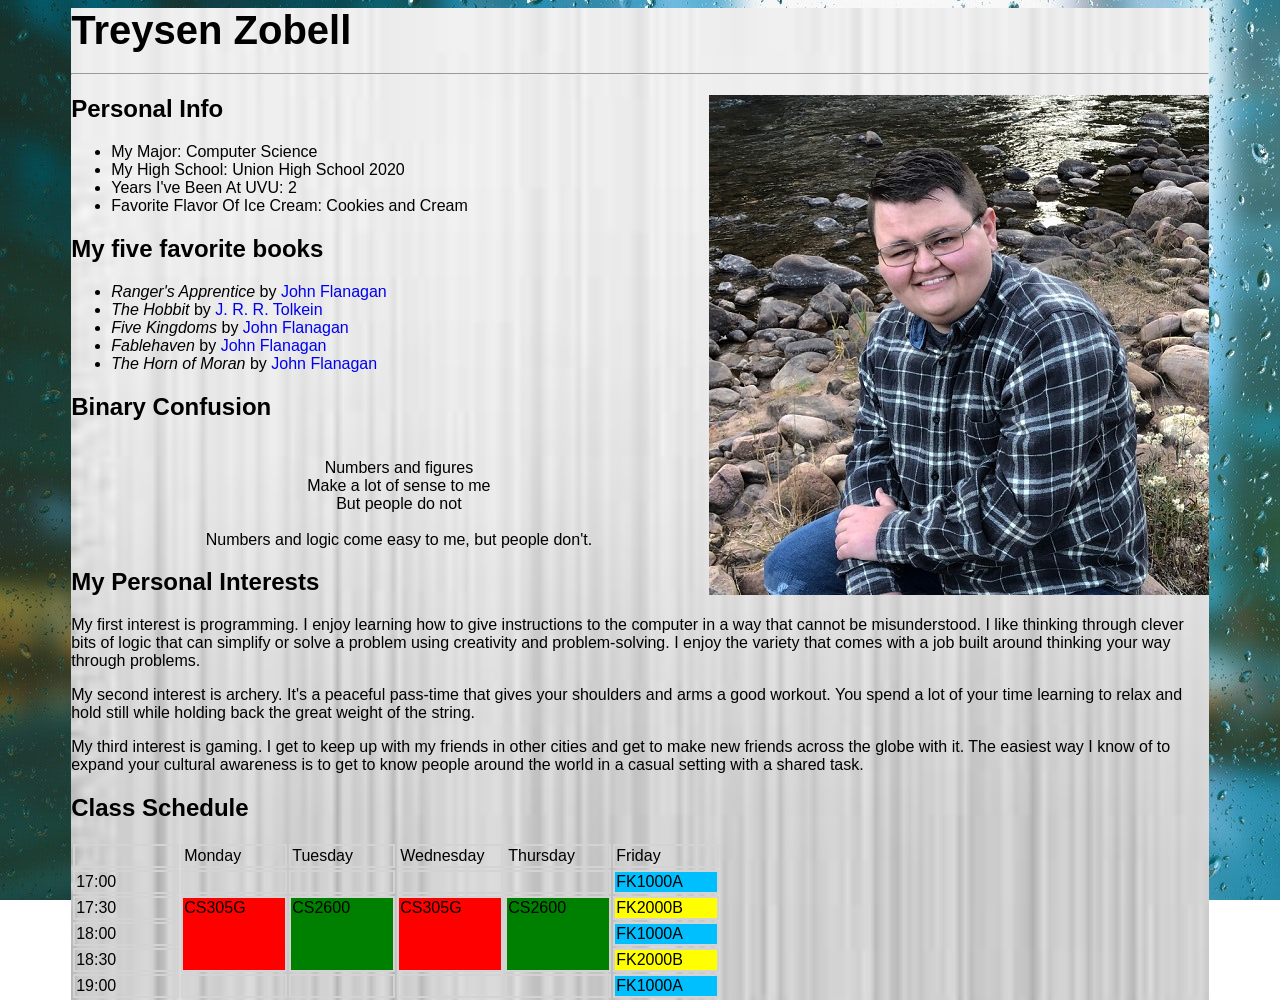
<file: index.html>
<!DOCTYPE html>
<html lang="en">
<head>
    <link rel="stylesheet" href="css/style.css">
    <meta charset="UTF-8">
    <title>Treysen Zobell</title>
</head>
<body>

<div id="scrolling_page">
<! -- Name -->
<header class="title">
    Treysen Zobell
    <hr>
</header>

<! -- Header and Page Title -->
<img alt="Portrait" src="assets/portrait.jfif" class="portrait">

<! -- Personal Info -->
<h2>Personal Info</h2>
    <ul>
        <li>My Major: Computer Science</li>
        <li>My High School: Union High School 2020</li>
        <li>Years I've Been At UVU: 2</li>
        <li>Favorite Flavor Of Ice Cream: Cookies and Cream</li>
    </ul>

<! -- Five Favorite Books -->
<h2>My five favorite books</h2>
    <ul>
        <li><em>Ranger's Apprentice</em> by <a href="https://sites.prh.com/world-of-john-flanagan" class="author_link">John Flanagan</a></li>
        <li><em>The Hobbit</em> by <a href="https://www.tolkiensociety.org/" class="author_link">J. R. R. Tolkein</a></li>
        <li><em>Five Kingdoms</em> by <a href="https://brandonmull.com/" class="author_link">John Flanagan</a></li>
        <li><em>Fablehaven</em> by <a href="https://brandonmull.com/" class="author_link">John Flanagan</a></li>
        <li><em>The Horn of Moran</em> by <a href="https://shadowmountain.com/author-book/m-l-forman/" class="author_link">John Flanagan</a></li>
    </ul>

<! -- Haiku -->
<h2>Binary Confusion</h2>
<div class="poem">
    Numbers and figures
    Make a lot of sense to me
    But people do not

    Numbers and logic come easy to me, but people don't.
</div>

<! -- Brief Essay -->
<h2>My Personal Interests</h2>
<p>My first interest is programming. I enjoy learning how to give instructions to the computer in a way that cannot be misunderstood. I like thinking through clever bits of logic that can simplify or solve
a problem using creativity and problem-solving. I enjoy the variety that comes with a job built around thinking your way through problems.</p>
<p>My second interest is archery. It's a peaceful pass-time that gives your shoulders and arms a good workout. You spend a lot of your time learning to relax and hold still while holding back the great weight
of the string.</p>
<p>My third interest is gaming. I get to keep up with my friends in other cities and get to make new friends across the globe with it. The easiest way I know of to expand your cultural awareness is to get to
know people around the world in a casual setting with a shared task.</p>

<! -- Class Schedule -->
<h2>Class Schedule</h2>
<table>
    <tr>
        <td></td>
        <td>Monday</td>
        <td>Tuesday</td>
        <td>Wednesday</td>
        <td>Thursday</td>
        <td>Friday</td>
    </tr>
    <tr>
        <td>17:00</td>
        <td></td>
        <td></td>
        <td></td>
        <td></td>
        <td class="fk1000a">FK1000A</td>
    </tr>
    <tr>
        <td>17:30</td>
        <td rowspan="3" class="cs305g">CS305G</td>
        <td rowspan="3" class="cs2600">CS2600</td>
        <td rowspan="3" class="cs305g">CS305G</td>
        <td rowspan="3" class="cs2600">CS2600</td>
        <td class="fk2000b">FK2000B</td>
    </tr>
    <tr>
        <td>18:00</td>
        <td class="fk1000a">FK1000A</td>
    </tr>
    <tr>
        <td>18:30</td>
        <td class="fk2000b">FK2000B</td>
    </tr>
    <tr>
        <td>19:00</td>
        <td></td>
        <td></td>
        <td></td>
        <td></td>
        <td class="fk1000a">FK1000A</td>
    </tr>
</table>
</div>

</body>
</html>
</file>
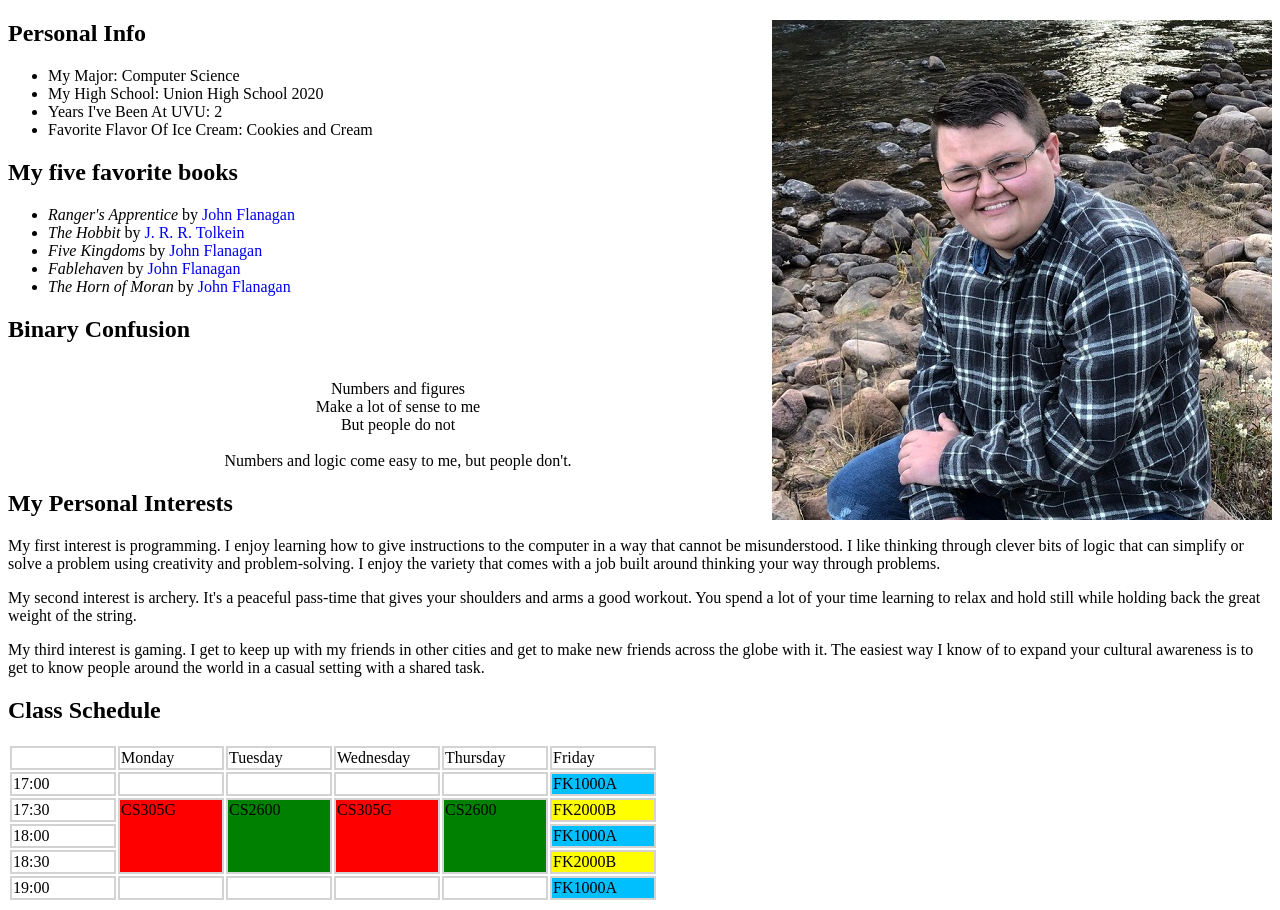
<file: main.html>
<!DOCTYPE html>
<html lang="en">
<head>
    <style>
        body {
            font-family: "Comic Sans MS", serif
        }
        td {
            border: solid 2px lightgrey;
            text-align: left;
            vertical-align: top;
            width: 100px
        }
    </style>

    <meta charset="UTF-8">
    <title>Treysen Zobell</title>
</head>
<body>

<! -- Header and Page Title -->
<img alt="Portrait" src="portrait.jfif" style="float:right">

<! -- Personal Info -->
<h2>Personal Info</h2>
    <ul>
        <li>My Major: Computer Science</li>
        <li>My High School: Union High School 2020</li>
        <li>Years I've Been At UVU: 2</li>
        <li>Favorite Flavor Of Ice Cream: Cookies and Cream</li>
    </ul>

<! -- Five Favorite Books -->
<h2>My five favorite books</h2>
    <ul>
        <li><em>Ranger's Apprentice</em> by <a href="https://sites.prh.com/world-of-john-flanagan" style="text-decoration:none" onmouseover="style='text-decoration:underline'" onmouseout="style='text-decoration:none'">John Flanagan</a></li>
        <li><em>The Hobbit</em> by <a href="https://www.tolkiensociety.org/" style="text-decoration:none" onmouseover="style='text-decoration:underline'" onmouseout="style='text-decoration:none'">J. R. R. Tolkein</a></li>
        <li><em>Five Kingdoms</em> by <a href="https://brandonmull.com/" style="text-decoration:none" onmouseover="style='text-decoration:underline'" onmouseout="style='text-decoration:none'">John Flanagan</a></li>
        <li><em>Fablehaven</em> by <a href="https://brandonmull.com/" style="text-decoration:none" onmouseover="style='text-decoration:underline'" onmouseout="style='text-decoration:none'">John Flanagan</a></li>
        <li><em>The Horn of Moran</em> by <a href="https://shadowmountain.com/author-book/m-l-forman/" style="text-decoration:none" onmouseover="style='text-decoration:underline'" onmouseout="style='text-decoration:none'">John Flanagan</a></li>
    </ul>
<! -- Haiku -->
<h2>Binary Confusion</h2>
<div style="text-align: center; white-space: pre">
    Numbers and figures
    Make a lot of sense to me
    But people do not

    Numbers and logic come easy to me, but people don't.
</div>

<! -- Brief Essay -->
<h2>My Personal Interests</h2>
<p>My first interest is programming. I enjoy learning how to give instructions to the computer in a way that cannot be misunderstood. I like thinking through clever bits of logic that can simplify or solve
a problem using creativity and problem-solving. I enjoy the variety that comes with a job built around thinking your way through problems.</p>
<p>My second interest is archery. It's a peaceful pass-time that gives your shoulders and arms a good workout. You spend a lot of your time learning to relax and hold still while holding back the great weight
of the string.</p>
<p>My third interest is gaming. I get to keep up with my friends in other cities and get to make new friends across the globe with it. The easiest way I know of to expand your cultural awareness is to get to
know people around the world in a casual setting with a shared task.</p>

<! -- Class Schedule -->
<h2>Class Schedule</h2>
<table>
    <tr>
        <td></td>
        <td>Monday</td>
        <td>Tuesday</td>
        <td>Wednesday</td>
        <td>Thursday</td>
        <td>Friday</td>
    </tr>
    <tr>
        <td>17:00</td>
        <td></td>
        <td></td>
        <td></td>
        <td></td>
        <td bgcolor="#00bfff">FK1000A</td>
    </tr>
    <tr>
        <td>17:30</td>
        <td rowspan="3" bgcolor="red">CS305G</td>
        <td rowspan="3" bgcolor="green">CS2600</td>
        <td rowspan="3" bgcolor="red">CS305G</td>
        <td rowspan="3" bgcolor="green">CS2600</td>
        <td bgcolor="yellow">FK2000B</td>
    </tr>
    <tr>
        <td>18:00</td>
        <td bgcolor="#00bfff">FK1000A</td>
    </tr>
    <tr>
        <td>18:30</td>
        <td bgcolor="yellow">FK2000B</td>
    </tr>
    <tr>
        <td>19:00</td>
        <td></td>
        <td></td>
        <td></td>
        <td></td>
        <td bgcolor="#00bfff">FK1000A</td>
    </tr>
</table>

</body>
</html>
</file>
<file: css/style.css>
body {
    font-family: "Arial", serif;
    font-size: 12pt;
    background-image: url("../assets/background.jpg");
    background-attachment: fixed;
}

td {
    border: solid 2px lightgrey;
    text-align: left;
    vertical-align: top;
    width: 100px
}

#scrolling_page {
    background-image: url("../assets/scrolling_background.jfif");
    background-size: auto 100%;
    width: 90%;
    margin: auto;
}

.title {
    font-size: 30pt;
    font-weight: bold;
}

.portrait {
    float: right;
}

.author_link {
    text-decoration: none;
}

.author_link:hover {
    text-decoration: underline;
}

.poem {
    text-align: center;
    white-space: pre;
}

.fk1000a {
    background-color: #00bfff;
}

.fk2000b {
    background-color: yellow;
}

.cs305g {
    background-color: red;
}

.cs2600 {
    background-color: green;
}
</file>
